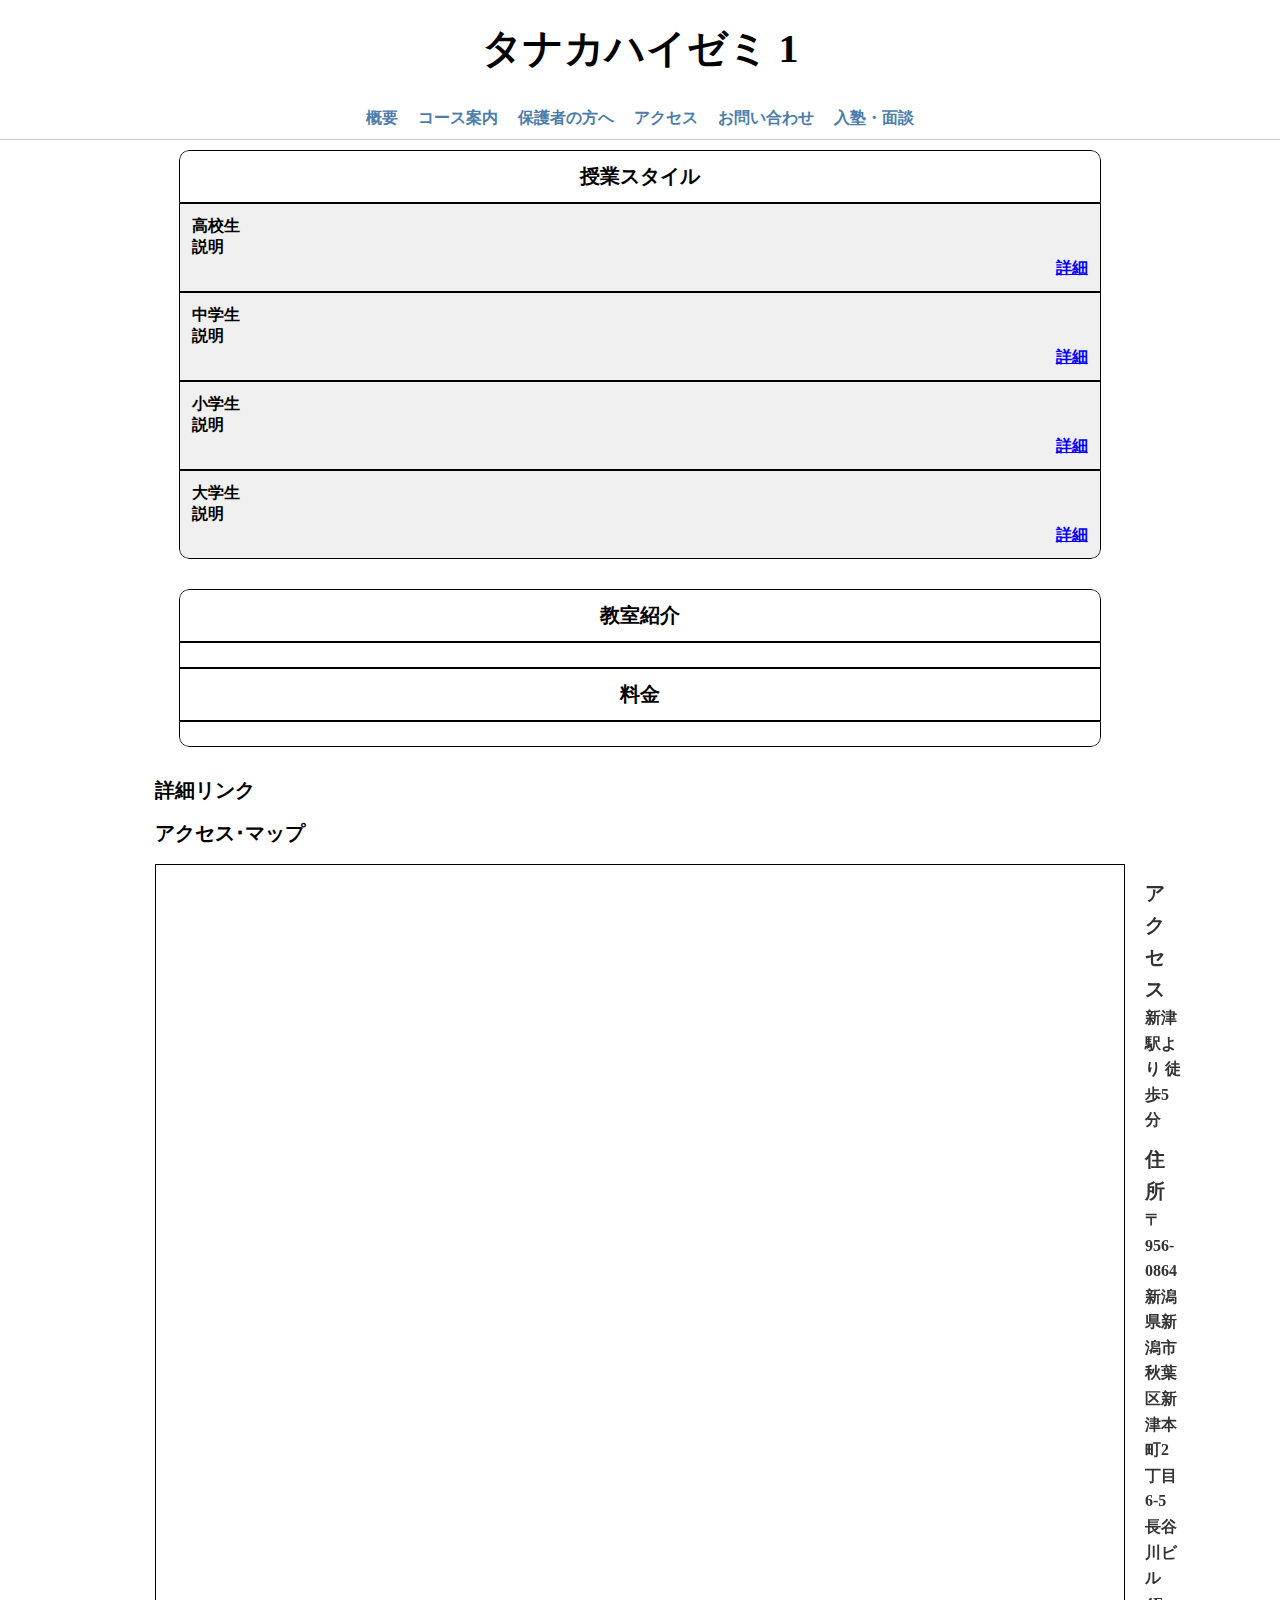
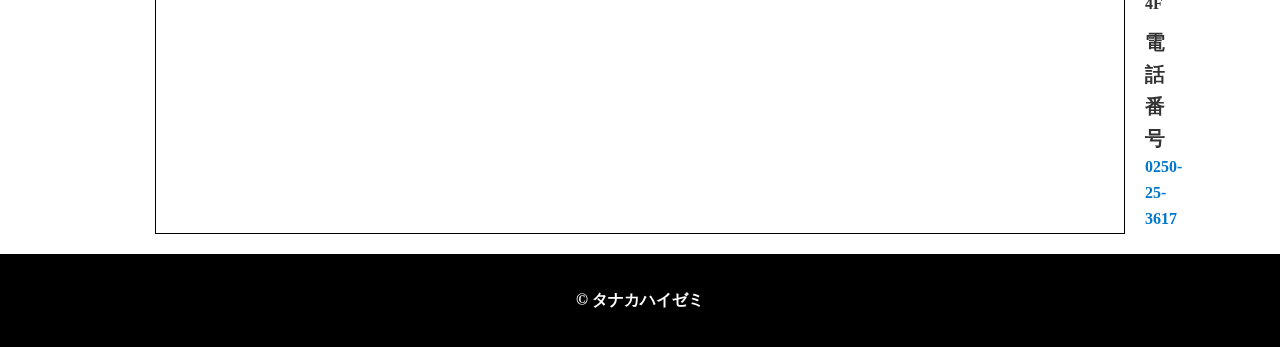
<file: index.html>
<!DOCTYPE html>
<html lang="ja">
<head>
  <meta charset="UTF-8">
  <meta name="viewport" content="width=device-width, initial-scale=1.0">
  <title>タナカハイゼミ</title>
  <link rel="stylesheet" href="style.css">
</head>
<body>
  <header>
    <h1>
      <a href="index.html">タナカハイゼミ 1</a>
    </h1>
    <nav>
      <ul>
        <li><a href="overview.html">概要</a></li>
        <li><a href="course.html">コース案内</a></li>
        <li><a href="pearents.html">保護者の方へ</a></li>
        <li><a href="access.html">アクセス</a></li>
        <li><a href="form.html" class="highlight">お問い合わせ</a></li>
        <li><a href="enrollment.html">入塾・面談</a></li>
      </ul>
    </nav>
  </header>
  
  <main>
    <section class="table-section">
      <table>
        <tr><th colspan="2" class="title"><h4>授業スタイル</h4></th></tr>
        <tr><td colspan="2" class="category">高校生<br>
          説明<br>
        <span class="clink"><a href="course.html">詳細</a></span>
        </td></tr> <tr><td colspan="2" class="category">中学生<br>
          説明<br>
          <span class="clink"><a href="course.html">詳細</a></span></td></tr>
        <tr><td colspan="2" class="category">小学生<br>
          説明<br>
          <span class="clink"><a href="course.html">詳細</a></span></td></tr>
        <tr><td colspan="2" class="category">大学生<br>
          説明<br>
          <span class="clink"><a href="course.html">詳細</a></span></td></tr>
      </table>

      <table>
        <tr><th colspan="2" class="title"><h4>教室紹介</h4></th></tr>
        <tr><th colspan="2" class="explain">
          </th></tr>
        <tr><th colspan="2" class="title"><h4>料金</h4></th></tr>
        <tr><td colspan="2" class="explain">
          </td></tr>
      </table>
    </section>

    <section>
      <h2>詳細リンク</h2>
    </section>

    <section>
      <h2>アクセス･マップ</h2>
      <div class="iframe-row">
<iframe src="https://www.google.com/maps/embed?pb=!1m18!1m12!1m3!1d6305.178026124115!2d139.1180600994499!3d37.79967036541302!2m3!1f0!2f0!3f0!3m2!1i1024!2i768!4f13.1!3m3!1m2!1s0x5ff4da999586441f%3A0xc055b5ad6a061978!2z44K_44OK44Kr44OP44Kk44K844Of!5e0!3m2!1sja!2sjp!4v1744996220400!5m2!1sja!2sjp" allowfullscreen="" loading="lazy" referrerpolicy="no-referrer-when-downgrade"></iframe>        
        <div class="adress">
          <h3>アクセス</h3>
          新津駅より 徒歩5分<br>
          <h3>住所</h3>
          〒956-0864 新潟県新潟市秋葉区新津本町2丁目6-5 長谷川ビル 4F<br>
          <H3>電話番号</H3>
          <a href="tel:0250253617" class="tel">0250-25-3617</a>
        </div>
      </div>
    </section>
  </main>
  
  <footer>
    <p class="copy">© タナカハイゼミ</p>
  </footer>

</body>
</html>
</file>
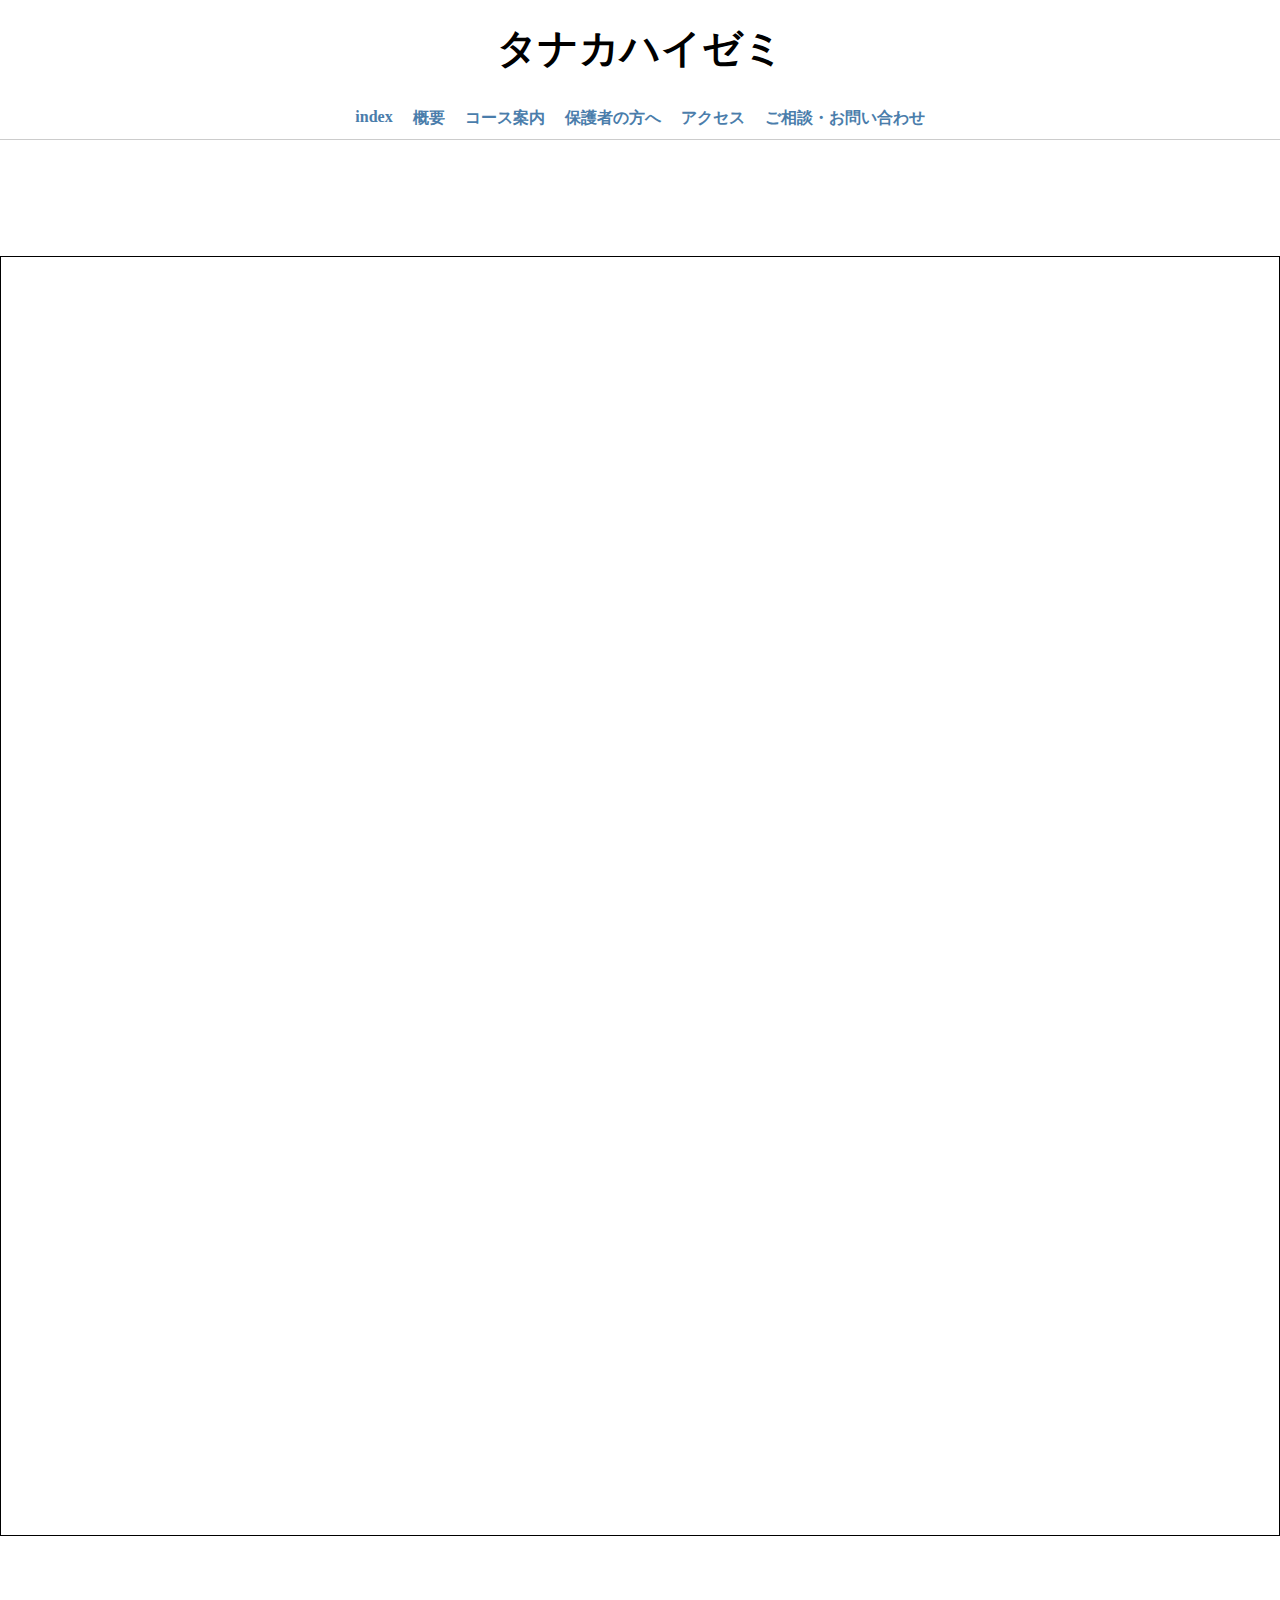
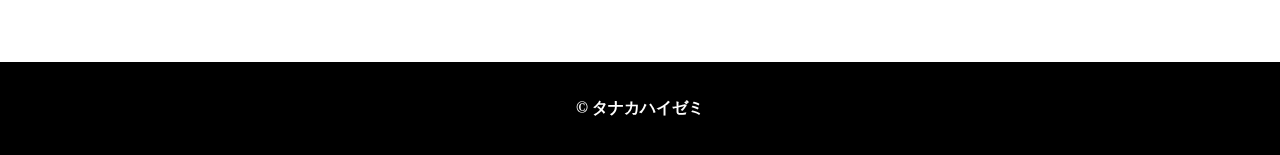
<file: access.html>
<!DOCTYPE html>
<html lang="ja">
<head>
  <meta charset="UTF-8">
  <title>タナカハイゼミ</title>
  <link rel="stylesheet" href="style.css">
</head>
</header>
<body>
  <header>
    <h1>
        <a href="index.html">タナカハイゼミ</a>
    </h1>    
    
    <nav>
      <ul>
        <li><a href="index.html">index</a></li>
        <li><a href="overview.html">概要</a></li>
        <li><a href="course.html">コース案内</a></li>
        <li><a href="pearents.html">保護者の方へ</a></li>
        <li><a href="access.html">アクセス</a></li>
        <li><a href="form.html" class="highlight">ご相談・お問い合わせ</a></li>
      </ul>
    </nav>


    <map>

  
      <div class="iframe-row">
          <iframe src="https://www.google.com/maps/embed?pb=!1m18!1m12!1m3!1d6305.178026124115!2d139.1180600994499!3d37.79967036541302!2m3!1f0!2f0!3f0!3m2!1i1024!2i768!4f13.1!3m3!1m2!1s0x5ff4da999586441f%3A0xc055b5ad6a061978!2z44K_44OK44Kr44OP44Kk44K844Of!5e0!3m2!1sja!2sjp!4v1744996220400!5m2!1sja!2sjp" style="border:1;" allowfullscreen="" loading="lazy" referrerpolicy="no-referrer-when-downgrade"></iframe>
          <div class="adress">
            <h3>アクセス</h3>
            新津駅より 徒歩5分<br>
            <h3>住所</h3>
            〒956-0864 新潟県新潟市秋葉区新津本町2丁目6-5 長谷川ビル 4F<br>
            <H3>電話番号</H3>
          <a href="tel:0250253617" class="tel">0250-25-3617</a>
          <h3>開講時間</h3>
          <p>月曜日<br>
                火曜日<br>
                    水曜日<br>
                        木曜日<br>
                            金曜日<br>
                                土曜日<br>
                                    日曜日</p>
          </div>
      </div>    
      </map>



    <footer>
      <p class="copy">&copy; タナカハイゼミ</p>

      </footer>
  
    </main>
  </body>
  </html>
</file>
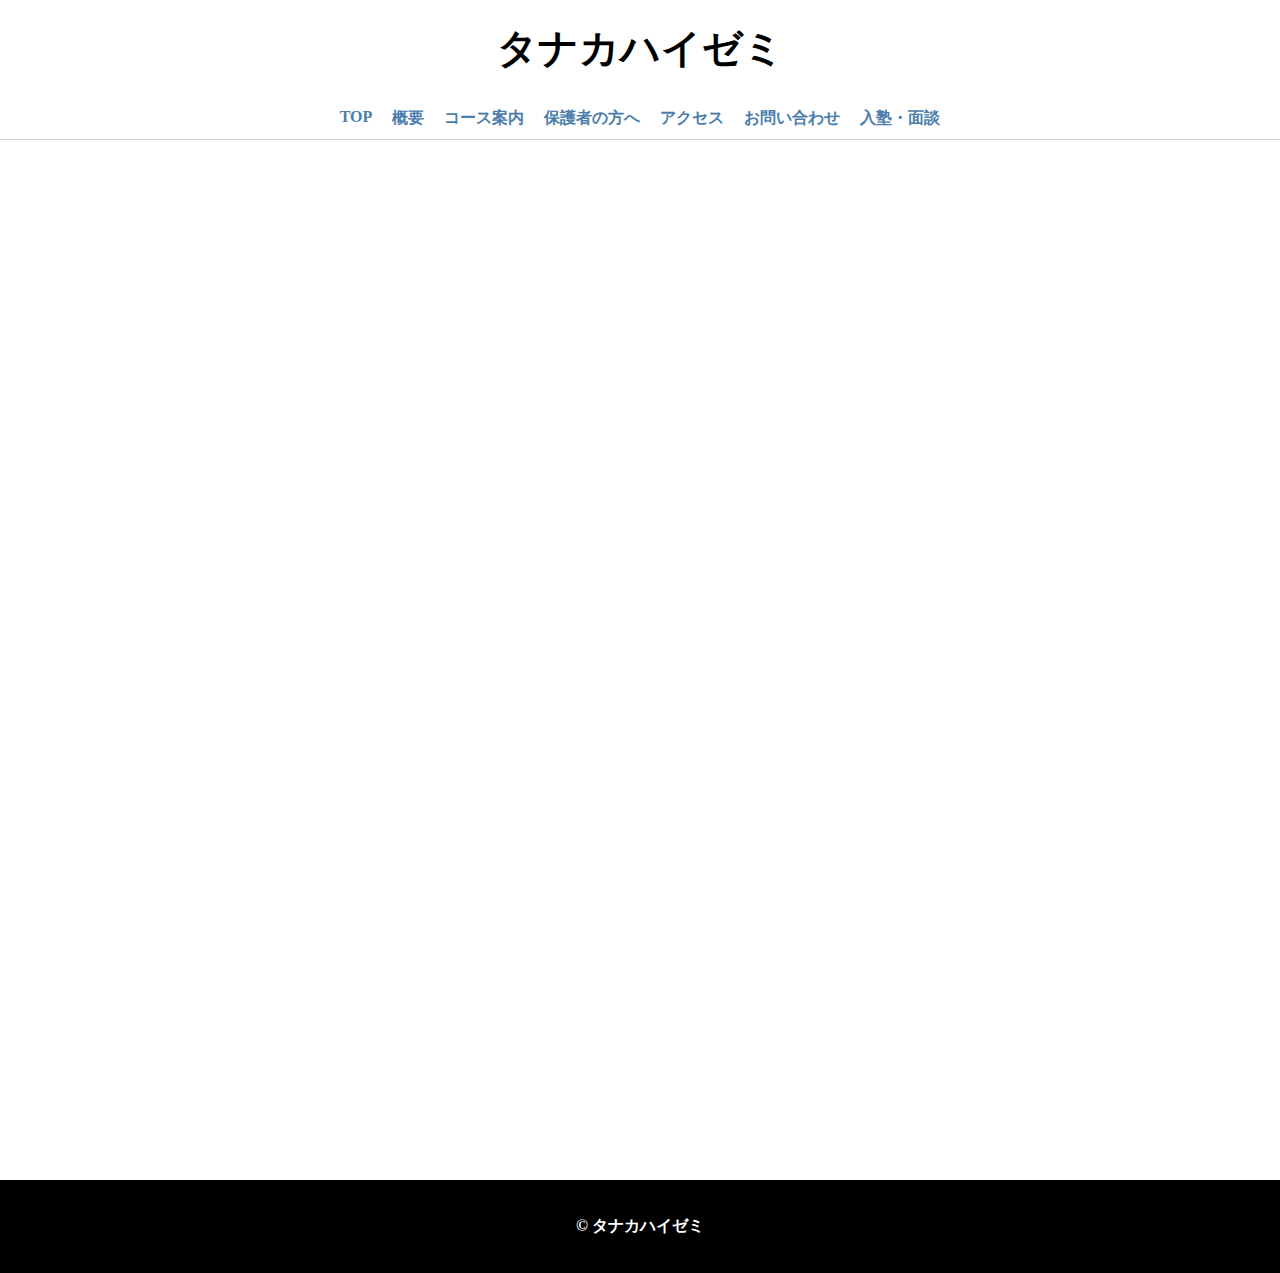
<file: enrollment.html>
<!DOCTYPE html>
<html lang="ja">
<head>
<meta charset="UTF-8">
<meta name="viewport" content="width=device-width, initial-scale=1.0">
<title>ご相談・お問い合わせ - タナカハイゼミ</title>
<link rel="stylesheet" href="style.css">
</head>
<body>
  <header>
<h1>
<a href="index.html">タナカハイゼミ</a>
</h1>
<nav>
<ul>
<li><a href="index.html">TOP</a></li>
<li><a href="overview.html">概要</a></li>
<li><a href="course.html">コース案内</a></li>
<li><a href="pearents.html">保護者の方へ</a></li>
<li><a href="access.html">アクセス</a></li>
<li><a href="form.html" class="highlight">お問い合わせ</a></li>
<li><a href="enrollment.html">入塾・面談</a></li>

</ul>
</nav>
  </header> <main>

<iframe class="google-form" src="https://docs.google.com/forms/d/e/1FAIpQLSckrWW50oosD0lFWYSpezBifu3Iw4HIB8nVfqNIEXC3Hph6Ug/viewform?embedded=true" width="640" height="1040" frameborder="0" marginheight="0" marginwidth="0">読み込んでいます…</iframe>
    </main>
  <footer>
    <p class="copy">&copy; タナカハイゼミ</p>
  </footer>

</body>
</html>
</file>
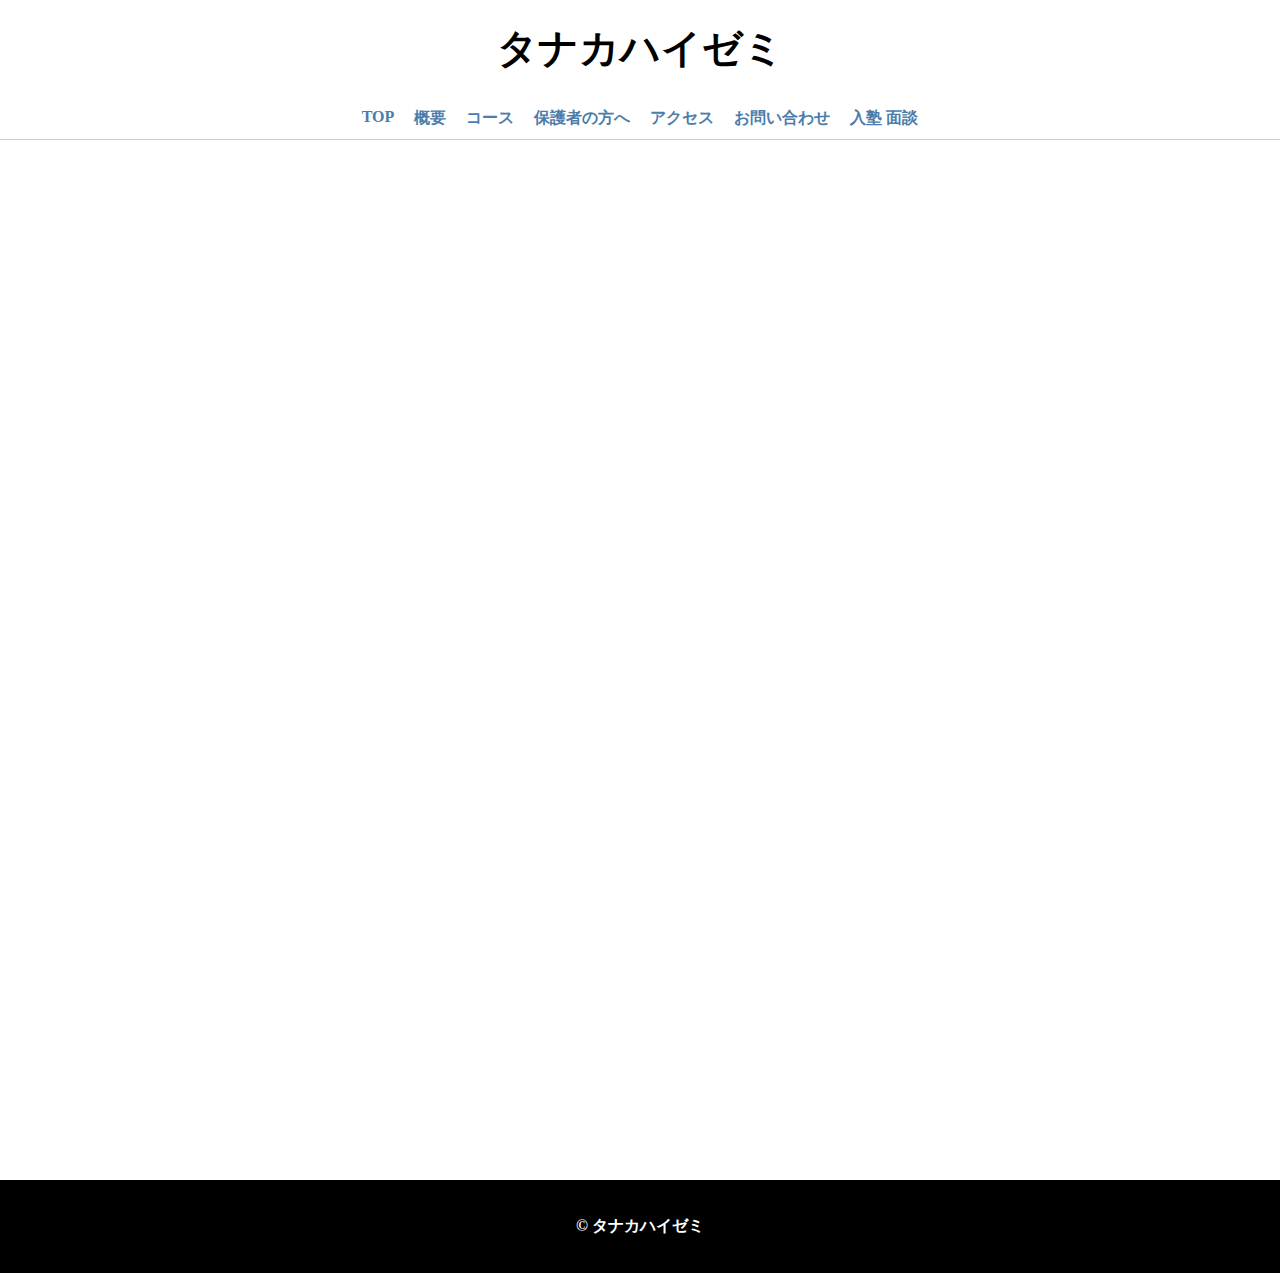
<file: form.html>
<!DOCTYPE html>
<html lang="ja">
<head>
  <meta charset="UTF-8">
  <meta name="viewport" content="width=device-width, initial-scale=1.0">
  <title>ご相談・お問い合わせ - タナカハイゼミ</title>
  <link rel="stylesheet" href="style.css">
</head>
<body>
  <header>
    <h1>
      <a href="index.html">タナカハイゼミ</a>
    </h1>
    <nav>
      <ul>
        <li><a href="index.html">TOP</a></li>
        <li><a href="overview.html">概要</a></li>
        <li><a href="course.html">コース</a></li>
        <li><a href="pearents.html">保護者の方へ</a></li>
        <li><a href="access.html">アクセス</a></li>
        <li><a href="form.html" class="highlight">お問い合わせ</a></li>
        <li><a href="enrollment.html">入塾<br class="mobile-break"> 面談</a></li>      </ul>
    </nav>
  </header>

  <main>
    <iframe class="google-form" src="https://docs.google.com/forms/d/e/1FAIpQLSdxjDw7aP5rJTTG7uByQC0PVs1VXusOFtO2w4mSPQNIcYbREA/viewform?embedded=true">読み込んでいます…</iframe>
  </main>

  <footer>
    <p class="copy">&copy; タナカハイゼミ</p>
  </footer>

</body>
</html>
</file>
<file: style.css>
/* style.css */

html {
  box-sizing: border-box;
}
*, *:before, *:after {
  box-sizing: inherit;
}

body {
  margin: 0;
}

header {
  text-align: center;
  /*padding: 20px; 横幅調整*/
}

h1 a {
  color: black;          /* 文字色は常に黒 */
  text-decoration: none; /* 下線を消す */
  font-size: 40px;
}

h1 a:hover {
  color: black;          /* ホバーしても黒のまま */
  text-decoration: none; /* ホバーしても下線なし */
}

h2 {
  font-size: 20px;
  text-align: left;

}
h3 {
  font-size: 20px;  
  text-align: left; /* ← この行を追加 */
  margin-top: 10px;
  margin-bottom: 0px;
}
h4 {
  font-size: 20px;
  text-align: center;
  margin: 0;
}

p {
  font-size: 16px;
  font-weight: bold;
}

.copy {
  color: white;
}


.clink {
  display: block;
  text-align: right;
}

.clink a {
  color: blue;
  text-decoration: underline;
}

.clink a:hover {
  color: darkblue;
}

nav {
  position: sticky;
  top: 0;
  background-color: white;
  z-index: 1000;
  border-bottom: 1px solid #ccc;
  margin-bottom: 10px;
  /* padding は削除 */
}

nav ul {
  display: flex;
  justify-content: center; /* ← 中央揃えに戻す */
  gap: 20px;
  padding: 0; /* ← padding は削除 */
  list-style: none;
  margin: 0;
  /* text-align: center; は削除 */
  /* 横スクロール関連の指定はすべて削除 */
}
nav a {
  text-decoration: none;
  color: #4a7dab;
  font-weight: bold;
  display: inline-block; /* paddingを効かせるため */
  padding: 10px 0;     /* 上下に10pxの余白を追加 */
}


.table-section {
  justify-content: center;
  flex-direction: column;
  margin: 0 auto; /* 中央配置 */
  width: 95%;     /* 横幅 */
}

table {
  border-collapse: separate;
  border-spacing: 0;
  border-radius: 10px;
  overflow: hidden;
  background: #ffffff;
  width: 100%;
  border: none; /* table自体にはborderをつけない */
  margin: auto;
  margin-bottom: 30px;
}

/* セル共通の枠線と内側の余白 */
th, td {
  border: 1px solid #000; /* 太さを統一・重複をなくす */
  padding: 12px;
  text-align: left;
}

/* 最初と最後のセルの角を丸くする */
tr:first-child th:first-child {
  border-top-left-radius: 10px;
}
tr:first-child th:last-child {
  border-top-right-radius: 10px;
}
tr:last-child td:first-child {
  border-bottom-left-radius: 10px;
}
tr:last-child td:last-child {
  border-bottom-right-radius: 10px;
}


.title {
  text-align: center;
}

.category {
  background-color: #f0f0f0;
  font-weight: bold;
}

/* --- ここからGoogleマップのスタイル --- */
.iframe-row {
  display: flex;
  align-items: center;     /* 縦方向中央揃え */
  gap: 20px;               /* iframeとaの間の余白 */
  margin-bottom: 20px;
  text-align: left;
}
/* マップ用のiframe指定 */
.iframe-row iframe {
  width: 100%;
  aspect-ratio: 1 / 1;
  display: block;
  margin: 0; /* ← 1 から 0 に修正 */
  border: 1px solid black; /* 枠線をCSSで指定 */
}

.adress {
  font-size: 16px;
  color: #333;
  line-height: 1.6;
  font-weight: bold;
  
  /* ▼ 以下の2行を再度追加します ▼ */
  width: 95%;     /* .table-section と幅を合わせる */
  margin: 0 auto; /* .table-section と同じマージンで中央揃えにする */
}

.tel {
  display: inline-block;
  color: #0077cc;
  text-decoration: none;
}

.tel:hover {
  text-decoration: underline;
}

footer {
  background: black;
  color: white;
  text-align: center;
  width: 100%;
  padding: 20px;
  box-sizing: border-box;
}

/* --- ここからスマホ用のスタイル --- */
@media (max-width: 600px) {
  .iframe-row {
    flex-direction: column;
    align-items: flex-start; /* 縦に並んでも左揃えに */
    margin-left: 10px;  /* スマホ用に余白を調整 */
    margin-right: 10px;
  }

  /* スマホのマップiframe指定 */
  .iframe-row iframe {
    width: 100%;
  }

  .adress {
    bottom: 20px;
  }
  .mobile-break {
    display: block; /* block要素として扱い、強制的に改行させる */
  }
  nav ul {
    justify-content: flex-start; /* スマホでは左揃え */
    padding: 0 10px;         /* スマホでは左右にpadding */
    flex-wrap: nowrap;         /* スマホでは改行しない */
    overflow-x: auto;        /* スマホでは横スクロール許可 */
    -webkit-overflow-scrolling: touch; 
  }
}

/* --- お問い合わせフォーム（Google Form） --- */
/* (form.html のみで使われる) */

/* ↓ main iframe を「iframe.google-form」に変更 */
iframe.google-form {
  width: 100%;
  max-width: 640px;
  height: 1000px;
  display: block;
  margin: 20px auto;
  border: none;
}

main {
  /* コンテンツの最大幅（これ以上広がらない幅） */
  max-width: 1000px; 
  
  /* コンテンツ全体をブラウザの中央に配置します */
  margin-left: auto;
  margin-right: auto;
  
  /* スマホ表示の際に、左右に最小限の余白(15px)を確保します */
  padding-left: 15px; 
  padding-right: 15px;
}

.mobile-break {
  display: none;
}

/* --- ページごとのスタイル --- */

/* index.html の .iframe-row のマージン */
#page-index .iframe-row {
  margin-left: 0px;
  margin-right: 0px;
}

/* access.html の .iframe-row のマージン */
#page-access .iframe-row {
  margin-left: 15px;  /* 違う値を指定 */
  margin-right: 15px; /* 違う値を指定 */
}
</file>
